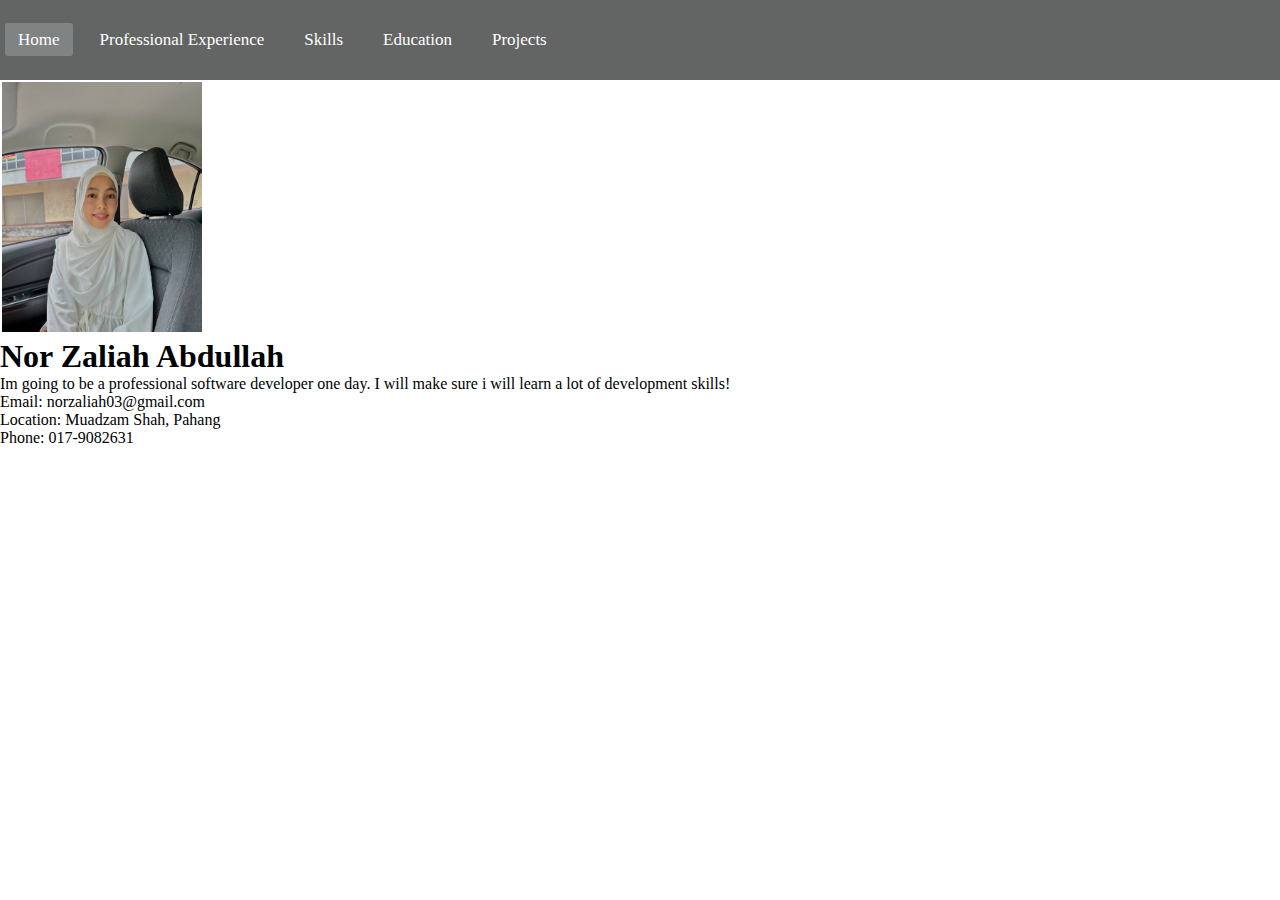
<file: index.html>
<!DOCTYPE html>
<html lang="en">
    <head>
        <meta charset="utf-8">
        <title> Resume</title>
        <meta name="viewport" content="width+device-width, initial-scale=1.0">
        <link rel="stylesheet" href="style.css">
    </head>
<body> 
    <nav>
        <ul>
            <li><a class="active" href="#">Home</a></li>
            <li><a href="professionalexperience.html">Professional Experience</a></li>
            <li><a href="skills.html">Skills</a></li>
            <li><a href="education.html">Education</a></li>
            <li><a href="projects.html">Projects</a></li>
        </ul>
    </nav>
    <header>
        <table>
            <tr>
                <td>
                    <img src="yaya.jpg" alt="" style="width:200px;height:250px;">
                </td>
            </tr>
        </table>
    </header>
    <section>
        <h1>Nor Zaliah Abdullah</h1>
        <p>Im going to be a professional software developer one day. I will make sure i will learn a lot of development skills!</p>
        <p>Email: norzaliah03@gmail.com</p>
        <p>Location: Muadzam Shah, Pahang</p>
        <p>Phone: 017-9082631</p>
    </section>

</body>
</html>
</file>
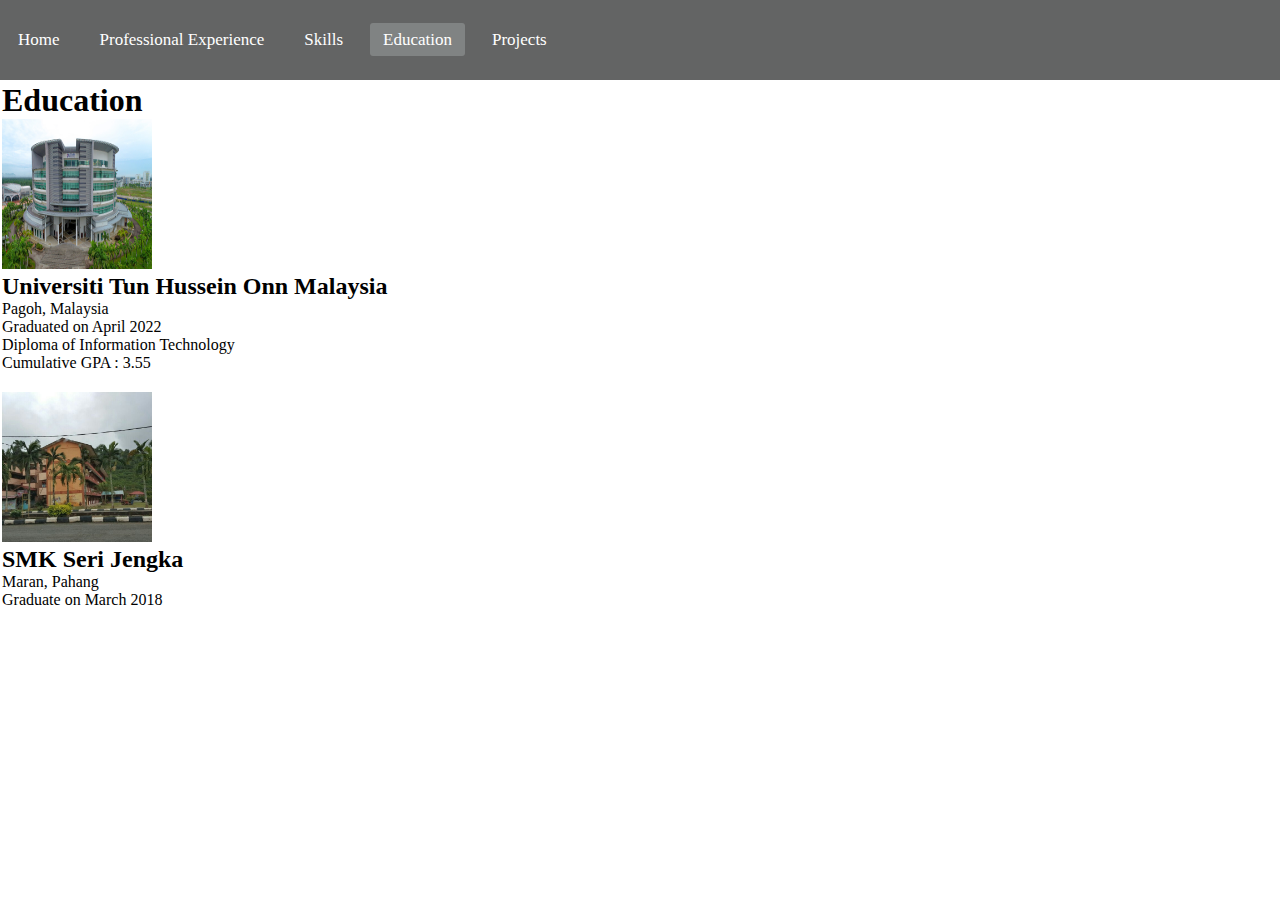
<file: education.html>
<!DOCTYPE html>
<html lang="en">
    <head>
        <meta charset="utf-8">
        <title> Resume</title>
        <meta name="viewport" content="width+device-width, initial-scale=1.0">
        <link rel="stylesheet" href="style.css">
    </head>
<body> 
    <nav>
        <ul>
            <li><a href="index.html">Home</a></li>
            <li><a href="professionalexperience.html">Professional Experience</a></li>
            <li><a href="skills.html">Skills</a></li>
            <li><a class="active" href="#">Education</a></li>
            <li><a href="projects.html">Projects</a></li>
        </ul>
    </nav>
    <header>
        <table>
            <tr>
                <td>
                    <h1>Education</h1>
                    <img src="university1.jpg" alt="" style="width:150px;height:150px;">
                    <h2>Universiti Tun Hussein Onn Malaysia</h2>
                    <p>Pagoh, Malaysia <br>Graduated on April 2022 </p>
                    <ul>
                        <li>Diploma of Information Technology</li>
                        <li>Cumulative GPA : 3.55</li>
                      </ul> 
                      <br> 
                </td>
            </tr>
            <tr>
                <td>
                    <img src="school.jpg" alt="" style="width:150px;height:150px;">
                    <h2>SMK Seri Jengka</h2>
                    <p>Maran, Pahang <br>Graduate on March 2018 </p> 
                </td>
            </tr>
        </table>
    </header>
</body>
</html>
</file>
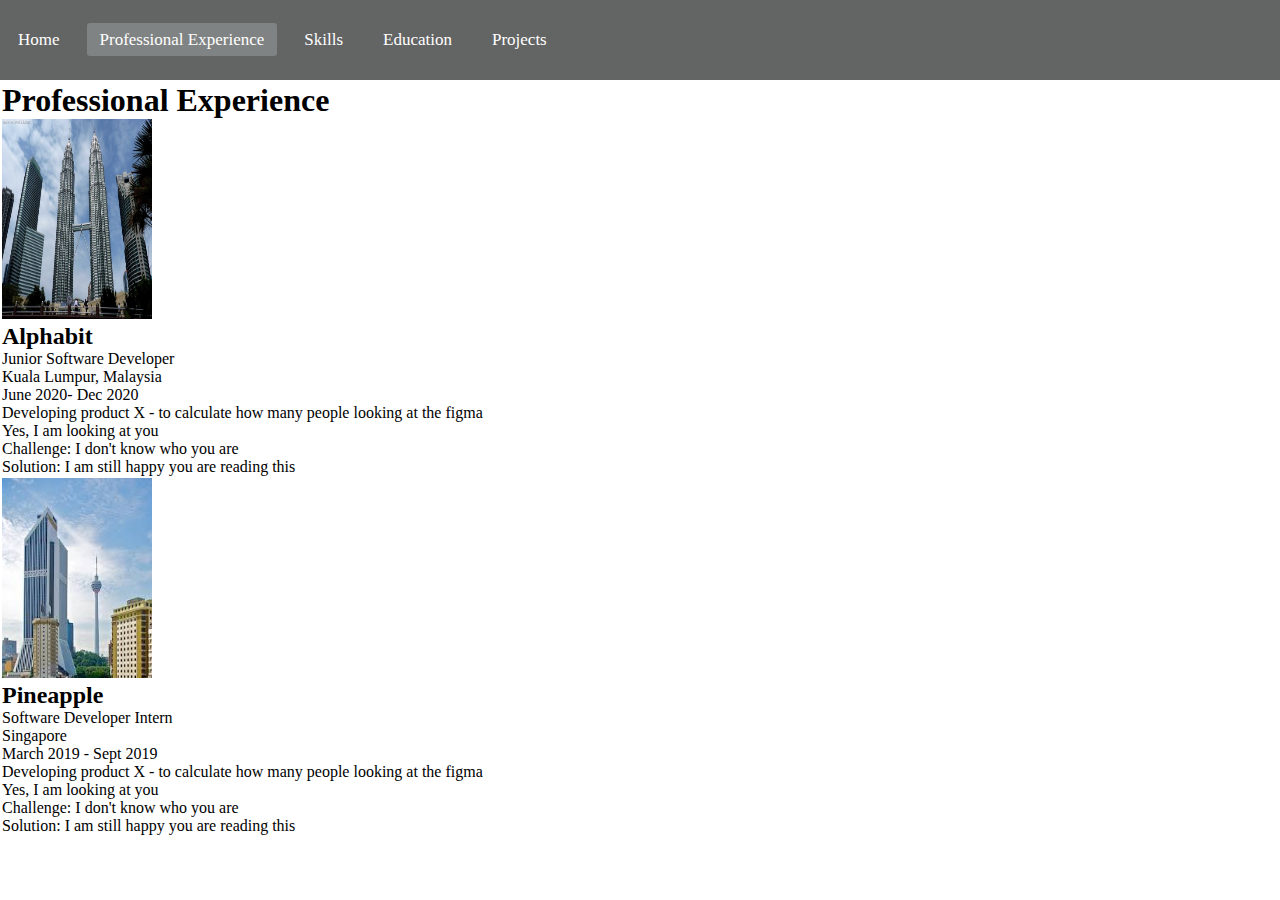
<file: professionalexperience.html>
<!DOCTYPE html>
<html lang="en">
    <head>
        <meta charset="utf-8">
        <title> Resume</title>
        <meta name="viewport" content="width+device-width, initial-scale=1.0">
        <link rel="stylesheet" href="style.css">
    </head>
    <body> 
        <nav>
            <ul>
                <li><a href="index.html">Home</a></li>
                <li><a class="active" href="#">Professional Experience</a></li>
                <li><a href="skills.html">Skills</a></li>
                <li><a href="education.html">Education</a></li>
                <li><a href="projects.html">Projects</a></li>
            </ul>
        </nav>
        <header>
            <table>
                <tr>
                    <td>
                        <h1>Professional Experience</h1>
                        <img src="building1.jpg" alt="" style="width:150px;height:200px;">
                        <h2>Alphabit</h2>
                        <p>Junior Software Developer <br>Kuala Lumpur, Malaysia <br>June 2020- Dec 2020 <br></p>
                        <ul>
                            <li>Developing product X - to calculate how many people looking at the figma</li>
                            <li>Yes, I am looking at you</li>
                            <li>Challenge: I don't know who you are</li>
                            <li>Solution: I am still happy you are reading this</li>
                          </ul>  
                    </td>
                </tr>
                <tr>
                    <td>
                        <img src="building2.jpg" alt="" style="width:150px;height:200px;">
                        <h2>Pineapple</h2>
                        <p>Software Developer Intern <br>Singapore<br>March 2019 - Sept 2019<br></p>
                        <ul>
                            <li>Developing product X - to calculate how many people looking at the figma</li>
                            <li>Yes, I am looking at you</li>
                            <li>Challenge: I don't know who you are</li>
                            <li>Solution: I am still happy you are reading this</li>
                          </ul>  
                    </td>
                </tr>
            </table>
        </header>
    </body>
</html>
</file>
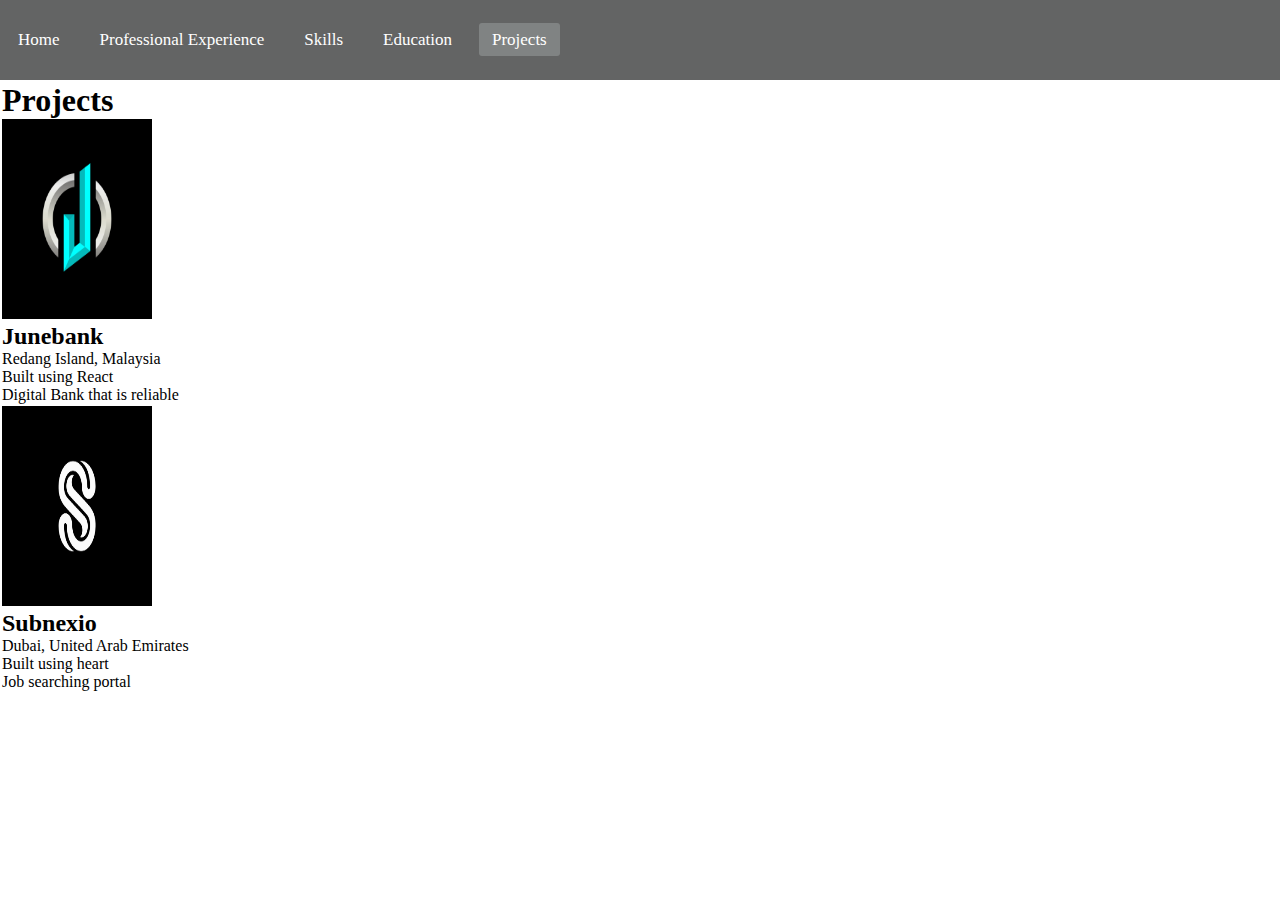
<file: projects.html>
<!DOCTYPE html>
<html lang="en">
    <head>
        <meta charset="utf-8">
        <title> Resume</title>
        <meta name="viewport" content="width+device-width, initial-scale=1.0">
        <link rel="stylesheet" href="style.css">
    </head>
<body> 
    <nav>
        <ul>
            <li><a  href="index.html">Home</a></li>
            <li><a href="professionalexperience.html">Professional Experience</a></li>
            <li><a href="skills.html">Skills</a></li>
            <li><a href="education.html">Education</a></li>
            <li><a class="active"href="#">Projects</a></li>
        </ul>
    </nav>
    <header>
        <table>
            <tr>
                <td>
                    <h1>Projects</h1>
                    <img src="logo1.jpg" alt="" style="width:150px;height:200px;">
                    <h2>Junebank</h2>
                    <p>Redang Island, Malaysia</p>
                    <ul>
                        <li>Built using React</li>
                        <li>Digital Bank that is reliable</li>
                    </ul>  
                </td>
            </tr>
            <tr>
                <td>
                    <img src="logo2.jpg" alt="" style="width:150px;height:200px;">
                    <h2>Subnexio</h2>
                    <p>Dubai, United Arab Emirates</p>
                    <ul>
                        <li>Built using heart</li>
                        <li>Job searching portal</li>
                    </ul>  
                </td>
            </tr>
        </table>
    </header>
</body>
</html>
</file>
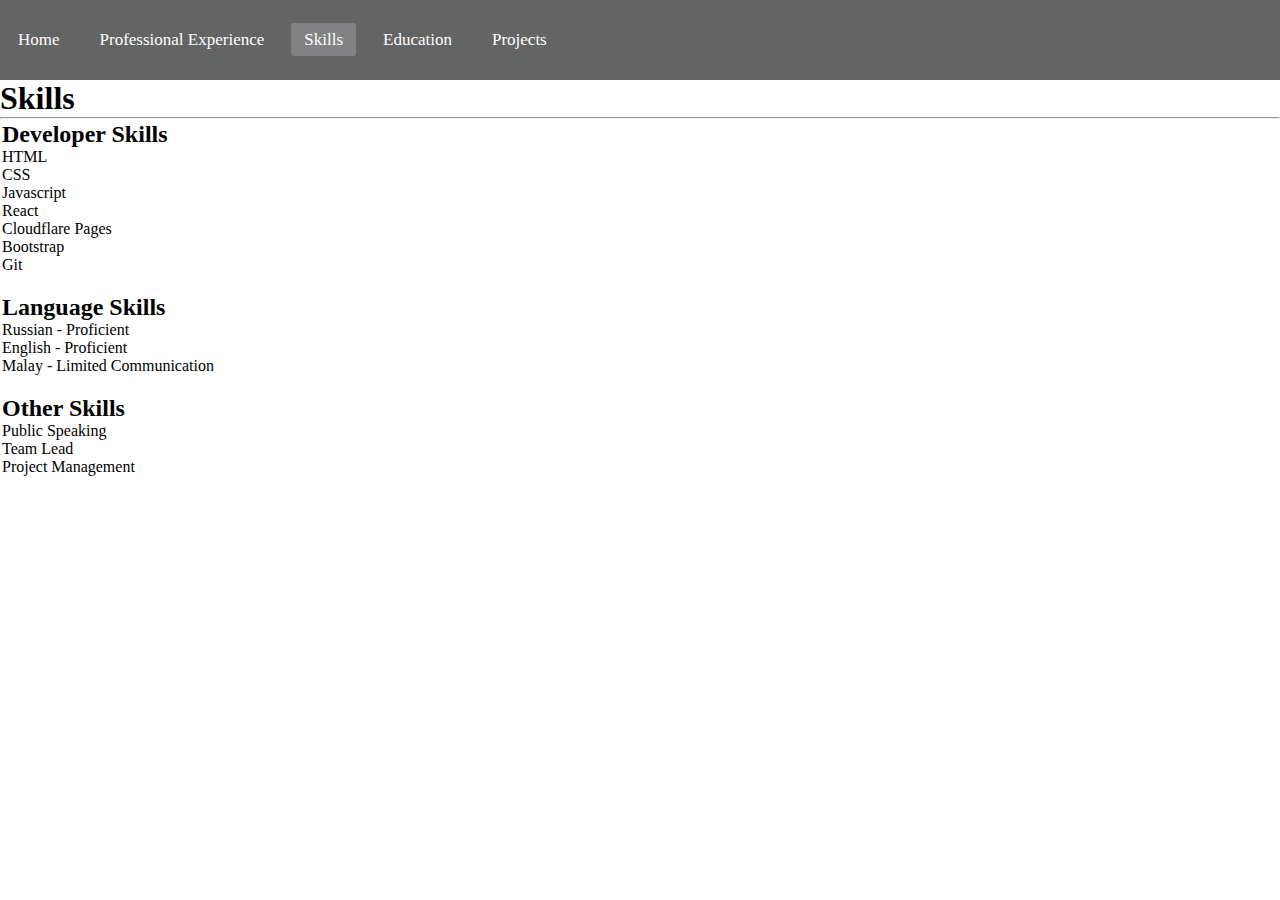
<file: skills.html>
<!DOCTYPE html>
<html lang="en">
    <head>
        <meta charset="utf-8">
        <title> Resume</title>
        <meta name="viewport" content="width+device-width, initial-scale=1.0">
        <link rel="stylesheet" href="style.css">
    </head>
    <body> 
        <nav>
            <ul>
                <li><a href="index.html">Home</a></li>
                <li><a href="professionalexperience.html">Professional Experience</a></li>
                <li><a class="active" href="#">Skills</a></li>
                <li><a href="education.html">Education</a></li>
                <li><a href="projects.html">Projects</a></li>
            </ul>
        </nav>
        <h1>Skills</h1>
        <hr>
        <header>
            <table>
                <tr>
                    <td>
                        <h2>Developer Skills</h2>
                        <ul>
                            <li>HTML</li>
                            <li>CSS</li>
                            <li>Javascript</li>
                            <li>React</li>
                            <li>Cloudflare Pages</li>
                            <li>Bootstrap</li>
                            <li>Git</li>
                        </ul>  
                    </td>
                </tr>
                <tr>
                    <td>
                        <br>
                        <h2>Language Skills</h2>
                        <ul>
                            <li>Russian - Proficient</li>
                            <li>English - Proficient</li>
                            <li>Malay - Limited Communication</li>
                        </ul>  
                    </td>
                </tr>
                <tr>
                    <td>
                        <br>
                        <h2>Other Skills</h2>
                        <ul>
                            <li>Public Speaking</li>
                            <li>Team Lead</li>
                            <li>Project Management</li>
                        </ul>  
                    </td>
                </tr>
            </table>
        </header>
    </body>
</html>
</file>
<file: style.css>
*{
    padding: 0;
    margin: 0;
    text-decoration: none;
    list-style: none;
    box-sizing: content-box;
}
body{
    font-family: montserrat;
}
nav{
    background: #636464;
    height: 80px;
    width: 100%;
}

nav ul{
    float: left;
    margin-right: 20px;
}
nav ul li{
    display: inline-block;
    line-height: 80px;
    margin: 0 5px;
}
nav ul li a{
    color: white;
    font-size: 17px;
    padding: 7px 13px;
    border-radius: 3px;
}
a.active,a:hover{
    background: #808383;
    transition: .5s;
}
</file>
